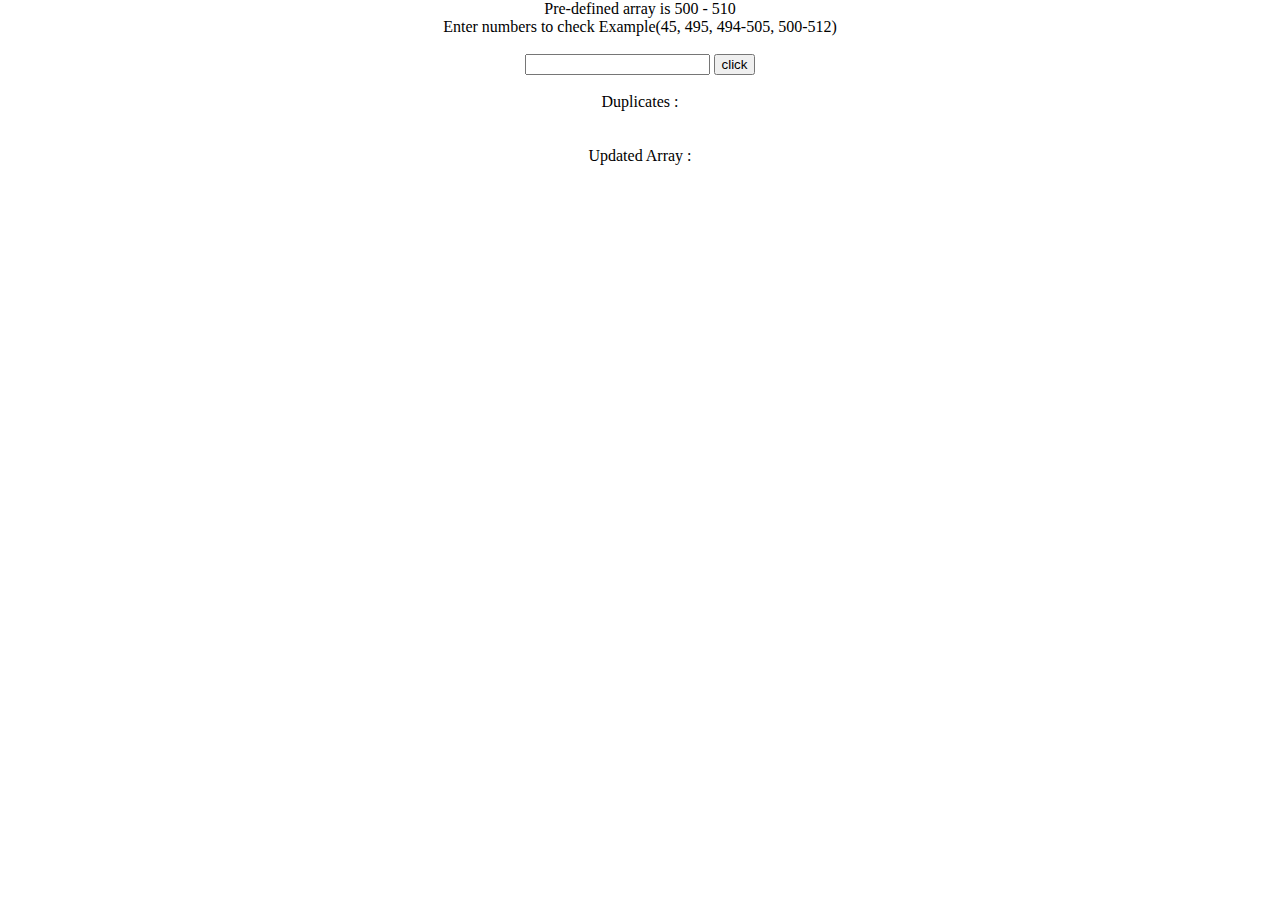
<file: Assignment1/index.html>
<!DOCTYPE html>
<html lang="en">

	<head>
		<meta charset="UTF-8">
		<meta name="viewport" content="width=device-width, initial-scale=1.0">
		<title>Arrays</title>
		<link href="https://fonts.googleapis.com/css?family=Dosis:400,700" rel="stylesheet">
		<link href="./style.css" rel="stylesheet">
	</head>
	<body>
	  	<div id="root">
	  		<span>Pre-defined array is 500 - 510</span><br />
	  		<span>Enter numbers to check Example(45, 495, 494-505, 500-512)</span><br /><br />
	  		<input id="input_field" type="text" name="text" class="text" value="">
    		<input type="button" value="click" onClick="inputValues()"><br /><br />
    		<span>Duplicates :</span><br />
    		<span id="duplicates"></span><br /><br />
    		<span>Updated Array :</span><br />
    		<span id="answer"></span>
	  	</div>
		<script src="https://code.jquery.com/jquery-3.3.1.slim.min.js" integrity="sha384-q8i/X+965DzO0rT7abK41JStQIAqVgRVzpbzo5smXKp4YfRvH+8abtTE1Pi6jizo" crossorigin="anonymous"></script>
	  	<script src="./scripts.js"></script>
	</body>
</html>
</file>
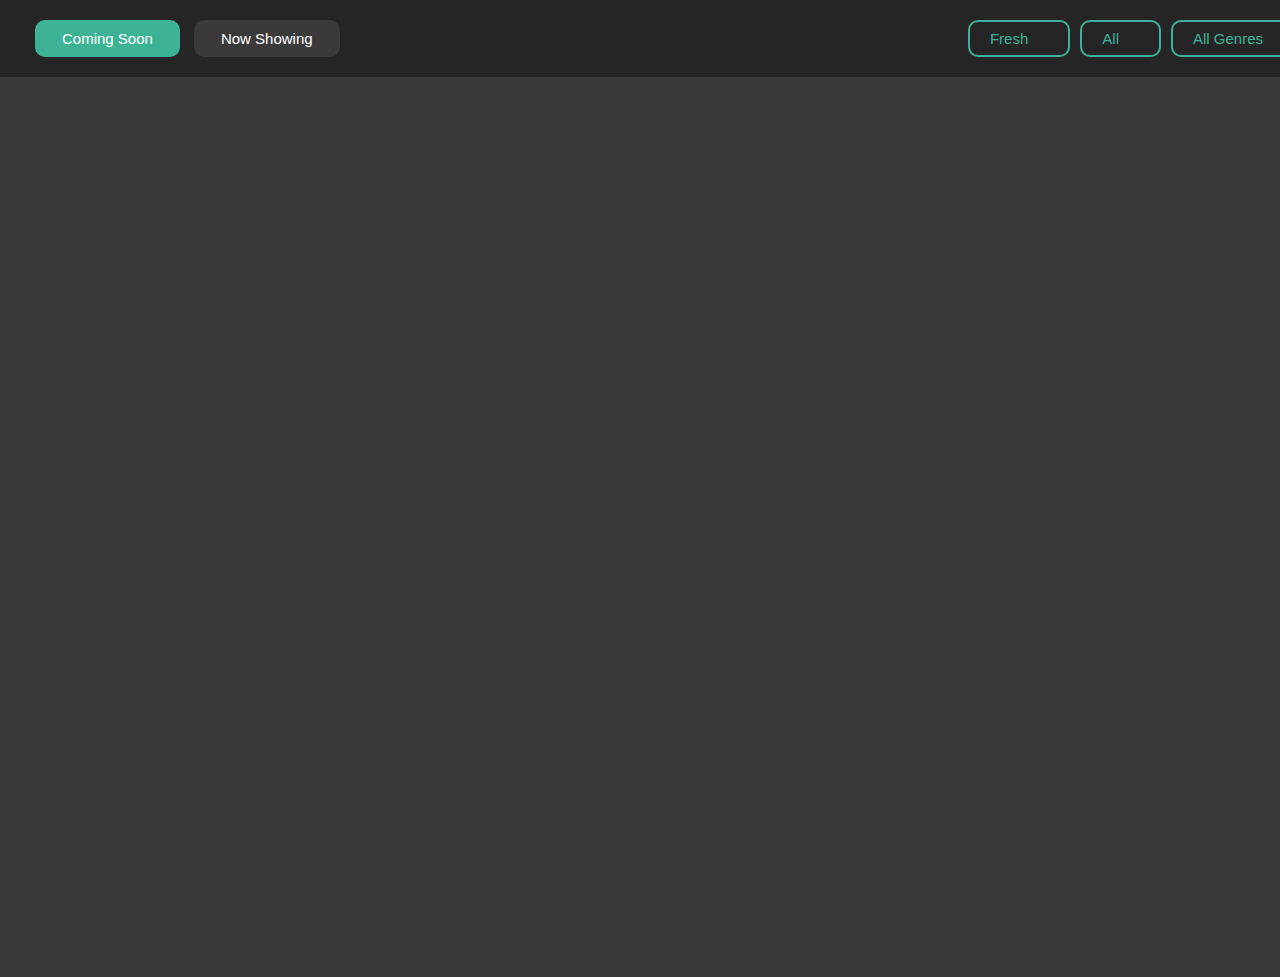
<file: Assignment2/index.html>
<!DOCTYPE html>
<html lang="en">

	<head>
		<meta charset="UTF-8">
		<meta name="viewport" content="width=device-width, initial-scale=1.0">
		<title>Bookmyshow</title>
		<link href="https://fonts.googleapis.com/css?family=Dosis:400,700" rel="stylesheet">
		<link rel="stylesheet" href="https://stackpath.bootstrapcdn.com/bootstrap/4.2.1/css/bootstrap.min.css" integrity="sha384-GJzZqFGwb1QTTN6wy59ffF1BuGJpLSa9DkKMp0DgiMDm4iYMj70gZWKYbI706tWS" crossorigin="anonymous">
		<link href="./style.css" rel="stylesheet">
	</head>
	<body>
	  	<div id="root">
	  		<div class="header">
	  			<div class="header_left">
	  				<button class="coloured_btn">Coming Soon</button>
	  				<button class="normal_btn">Now Showing</button>
	  			</div>
	  			<div class="header_right">
	  				<div class="dropdown">
						<button class="dropbtn">Fresh</button>
						<div class="dropdown-content">
							<a href="#">Fresh</a>
							<a href="#">Popular</a>
						</div>
					</div>
					<div class="dropdown">
						<button id="language_selected" class="dropbtn">All</button>
						<div id="dropdown_language" class="dropdown-content">
							<a href="#" onClick="changeLanguage('All')">All</a>
						</div>
					</div>
					<div class="dropdown">
						<button id="genre_selected" class="dropbtn">All Genres</button>
						<div id="dropdown_genre" class="dropdown-content">
							<a href="#" onClick="changeGenre('All')">All Genres</a>
						</div>
					</div>
	  			</div>
	  		</div>
	  		<div id="movieScreenback" class="movieScreenback hide">
	  			<div class="movieScreenContainer">
	  				<iframe id="movieScreen" src=""></iframe>
	  			</div>
	  			<div class="movieDetailsContainer">
	  				<div class="cross">
	  					<span onClick="closeScreen()">X</span>
	  				</div>
	  				<div class="movieDetails">
	  					<div class="movieDText">
	  						<span id="movieDname"></span>
	  						<span id="movieDlang"></span>
	  						<div class="div0">
	  							<span id="movieDgenre1"></span>
	  							<span id="movieDgenre2"></span>
	  							<span id="movieDgenre3"></span>
	  						</div>
	  						<div>
	  							<div class="div1">
		  							<img src="./images/like_white.png">
		  							<span>
		  								<span id="movieDLikes"></span><br />
		  								<span id="movieDvotes"></span>
		  							</span>
		  						</div>
		  						<div class="div2">
		  							<img src="./images/calendar.png">
		  							<span>
		  								<span id="movieDreleaseDate"></span><br />
		  								<span id="movieDreleaseYear"></span>
		  							</span>
		  						</div>
	  						</div>
	  					</div>
	  					<div class="movieDRating"></div>
	  				</div>
	  			</div>
	  		</div>
	  		<div id="blurEffect" class="blurEffect hide"></div>
	  	</div>
		<script src="https://code.jquery.com/jquery-3.3.1.slim.min.js" integrity="sha384-q8i/X+965DzO0rT7abK41JStQIAqVgRVzpbzo5smXKp4YfRvH+8abtTE1Pi6jizo" crossorigin="anonymous"></script>
		<script src="./src/moment.js"></script>
	  	<script src="./scripts.js"></script>
	</body>
</html>
</file>
<file: Assignment1/style.css>
body {
	margin: 0;
	float: left;
}
#root {
	float: left;
	width: 100vw;
	text-align: center;
}
</file>
<file: Assignment2/style.css>
body {
	margin: 0;
	float: left;
}
#root {
	float: left;
	width: 100vw;
}
.cardContainer {
	width: 100%;
	float: left;
	overflow-y: auto;
	background-color: #3a3a3a;
    min-height: 100vh;
}
.moviecard {
	padding: 20px;
	float: left;
	width: 16.6666666667%;
	max-height: 317px;
	display: inline-flex;
	align-items: center;
	justify-content: center;
	flex-direction: column;
	position: relative;
}
.moviecardImg {
	width: 100%;
	cursor: pointer;
	box-shadow: 0 4px 8px 0 rgba(0, 0, 0, .12), 0 2px 4px 0 rgba(0, 0, 0, .08);
    transition: transform .3s, box-shadow .3s;
    min-width: 192px;
    min-height: 248px;
}
.moviecardImg:hover {
    transform: translateY(-5px);
    box-shadow: 0 15px 30px 0 rgba(0, 0, 0, .11), 0 5px 15px 0 rgba(0, 0, 0, .08);
}
.moviecardPlayBtn {
	position: absolute;
	/*width: 30%;*/
	cursor: pointer;
	margin-top: -10px;
	transition: transform .3s
}
.moviecardName {
	color: #fff;
	font-size: 14px;
	width: 100%;
    margin-top: 10px;
    transition: transform .3s
}
.moviecardImg:hover + .moviecardPlayBtn, .moviecardImg:hover ~ .moviecardName, .moviecardImg:hover ~ .moviecardRelease, .moviecardImg:hover ~ .moviecardLikes, .moviecardImg:hover ~ .moviecardCount {
	transform: translateY(-5px);
}
.moviecardRelease {
	position: absolute;
	color: #fff;
	font-size: 10px;
	background: green;
	width: 35px;
	height: 35px;
	border-radius: 50%;
    top: 25px;
    right: 25px;
	background: #3cb395;
	display: inline-flex;
    align-items: center;
    justify-content: center;
    text-align: center;
    transition: transform .3s;
    line-height: 1.2;
}

.moviecardLikes, .moviecardCount {
	color: #fff;
	position: absolute;
	right: 25px;
	font-size: 15px;
	transition: transform .3s
}
.moviecardLikes {
	bottom: 80px;
}
.moviecardLikes img {
	float: left;
	margin-right: 5px;
    transform: translateY(-4px);
}
.moviecardCount {
	bottom: 60px;
}
#movieScreen {
	width: 100%;
	height: 50px;
	border: 1px solid white;
	float: left;
}
.header {
    width: 100%;
    float: left;
    background-color: #252525;
    padding: 20px 30px;
}
.dropbtn {
    background-color: transparent;
    color: #3cb395;
    padding: 8px 40px 8px 20px;
    font-size: 15px;
    border: none;
    border: 2px solid #3cb395;
    border-radius: 10px;
    margin: 0px 5px;
    cursor: pointer;
}
.coloured_btn {
	background-color: #3cb395;
	color: #fff;
	font-size: 15px;
	padding: 8px 25px;
	border-radius: 10px;
	border: 2px solid #3cb395;
	outline: none;
	margin: 0 5px;
	cursor: pointer;
}
.normal_btn {
	background-color: #3a3a3a;
	color: #fff;
	font-size: 15px;
	padding: 8px 25px;
	border-radius: 10px;
	border: 2px solid #3a3a3a;
	outline: none;
	margin: 0 5px;
	cursor: pointer;
}
.header_left, .header_right {
	width: 50%;
	float: left;
}
.header_right {
	display: inline-flex;
    align-items: center;
    justify-content: flex-end;
}

.dropdown {
  position: relative;
  display: inline-block;
}

.dropdown-content {
	display: none;
	position: absolute;
	background-color: rgba(58, 58, 58, 0.9);
	box-shadow: 0px 8px 16px 0px rgba(0,0,0,0.2);
	z-index: 1;
	margin-left: 15px;
    max-height: 80vh;
    overflow-y: auto;
}

.dropdown-content a {
	color: #fff;
	padding: 12px 16px;
	text-decoration: none;
	display: block;
}

.dropdown-content a:hover {
	background-color: #ddd;
}

.dropdown:hover .dropdown-content {
	display: block;
}
.hide {
	display: none;
}
.show {
	display: flex;
}
.movieScreenback {
	position: fixed;
	width: 100vw;
	height: 100vh;
	/*background-color: rgba(0, 0, 0, 0.6);*/
	z-index: 99;
	float: left;
	overflow: hidden;
    align-items: center;
    justify-content: space-between;
    padding: 20px;
}
.blurEffect {
	position: fixed;
    width: 100vw;
    height: 100vh;
    filter: blur(5px);
    -webkit-filter: blur(25px);
    /* background-color: rgba(0, 0, 0, 0.6); */
    z-index: 9;
    float: left;
    overflow: hidden;
    background-repeat: no-repeat;
    background-size: cover;
    opacity: 0.6;
}
.movieScreenContainer {
	width: 60%;
	background-color: rgb(0, 0, 0, 0.9);
	float: left;
	height: 75%;
}
.movieDetailsContainer {
	width: 40%;
	margin-left: 30px;
	background-color: rgb(0, 0, 0, 0.3);
	float: left;
	height: 75%;
}
.cross {
	height: 30px;
	float: left;
	width: 100%;
}
.cross span {
	float: right;
	font-size: 30px;
	margin-right: 30px;
    color: #fff;
    cursor: pointer;
}
#movieScreen {
	width: 100%;
	float: left;
	height: 100%;
    border: none;
}
.movieDText, .movieDRating {
	width: 100%;
}
.movieDText {
    display: inline-flex;
    flex-direction: column;
    align-items: flex-start;
    justify-content: flex-start;
}
.movieDText span {
	color: #fff;
    margin: 10px 20px;
    padding: 0px 0;
    float: left;
    font-size: 13px;
}
#movieDname {
	font-size: 20px;
}
.movieDText .movieDgenre {
	border: 1px solid white;
    padding: 5px;
    font-size: 11px;
    border-radius: 20px;
    line-height: 1;
}
.div1, .div2, .div1 span, .div1 img, .div2 span, .div2 img {
	float: left;
	margin: 0;
    font-size: 15px;
}
.div1 img, .div2 img {
	width: 30px;
	margin-right: 20px;
}
.div2 {
	margin-left: 50px;
	margin-top: 10px;
}
.div1 {
	margin-left: 20px;
	margin-top: 10px;
}
.movieDText #movieDvotes, .movieDText #movieDreleaseYear {
	font-size: 11px;
}

/************* Media Queries ***************/
@media screen and (max-width: 1200px) {
	.moviecard {
		width: 20%;
	}
}

@media screen and (max-width: 992px) {
	.moviecard {
		width: 25%;
	}
}

@media screen and (max-width: 767px) {
	.moviecard {
		width: 33.3333333333%;
	}
	.moviecardImg {
	    min-width: 0px;
	    min-height: 0px;
	}
	.movieScreenContainer {
		width: 100%;
		background-color: rgb(0, 0, 0, 0.9);
		float: left;
		height: 40%;
	}
	.movieDetailsContainer {
		width: 100%;
		height: 60%;
		background-color: rgb(0, 0, 0, 0.4);
		float: left;
	}
}  

@media screen and (max-width: 550px) {
	.moviecard {
		width: 50%;
	}
}
</file>
